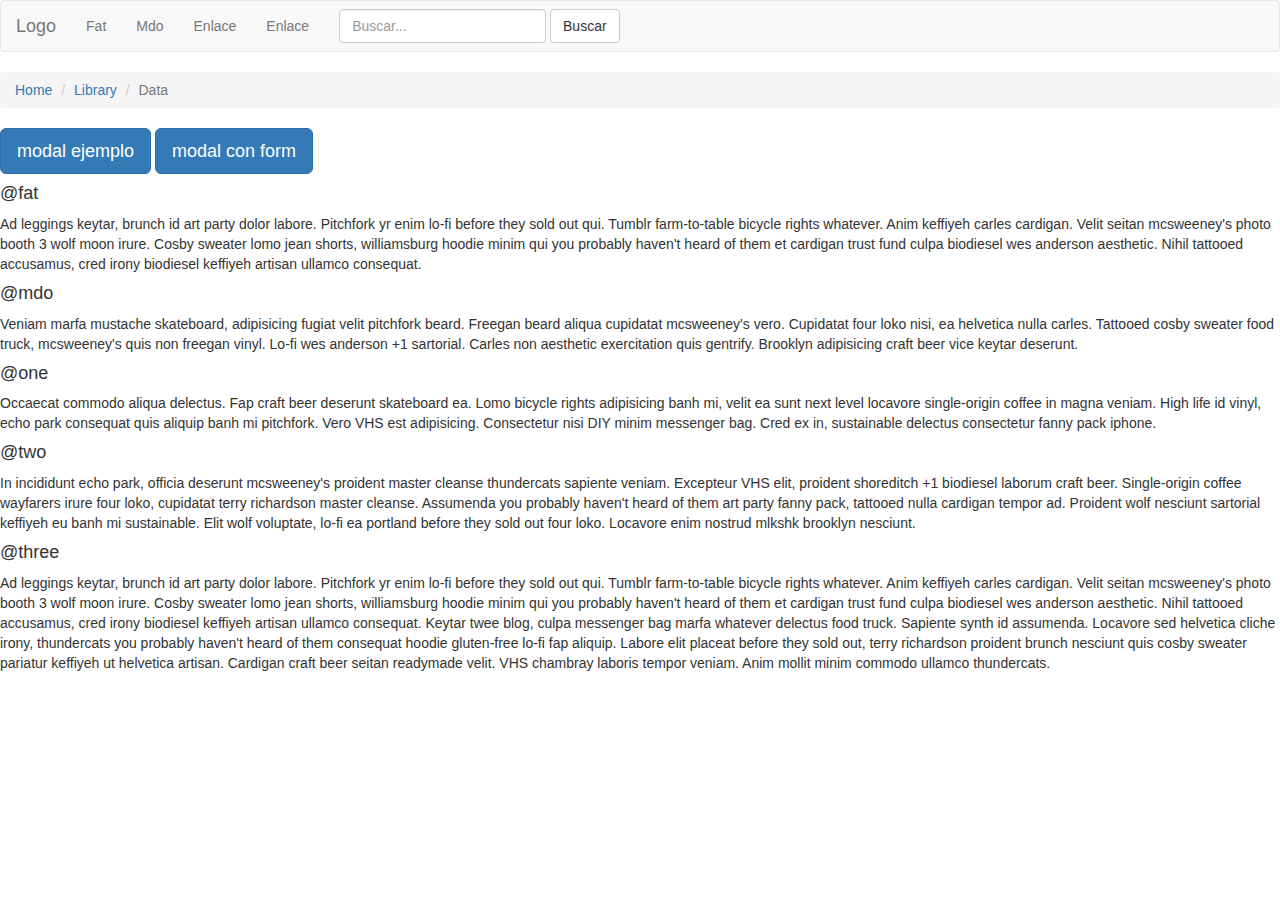
<file: BootstrapAvanzado/index.html>
<!DOCTYPE html>
<html lang="es">
    <head>
        <meta charset="utf-8">
        <meta http-equiv="X-UA-Compatible" content="IE=edge">
        <meta name="viewport" content="width=device-width, initial-scale=1">
        
        <meta name="description" content="Proyecto con Bootstrap, 2da semana curso 4GEEKS">
        <meta name="author" content="Luis Santana">
        <link rel="icon" href="images/favicon.ico">

        <title>Star Software</title>

        <!-- Archivos CSS -->
        <link href="css/bootstrap.min.css" rel="stylesheet">
    </head>

    <body data-spy="scroll" data-target="#barra-nav">
        
        <!--===================== ENCABEZADO - MENU INICIAL =====================-->
        <nav class="navbar navbar-default">
            <div class="container-fluid">
                <div class="navbar-header">
                    <a class="navbar-brand" href="#">
                        Logo
                    </a>
                    <ul class="nav navbar-nav">
                        <li><a href="#fat">Fat</a></li>
                        <li><a href="#mdo">Mdo</a></li>
                        <li><a href="">Enlace</a></li>
                        <li><a href="">Enlace</a></li>
                    </ul>
                    <form class="navbar-form navbar-left" role="search">
                        <div class="form-group">
                            <input type="text" class="form-control" placeholder="Buscar...">
                        </div>
                        <button type="submit" class="btn btn-default">Buscar</button>
                    </form>
                </div>
            </div>
        </nav>
        
        <ol class="breadcrumb">
            <li><a href="#">Home</a></li>
            <li><a href="#">Library</a></li>
            <li class="active">Data</li>
        </ol>
        
        <!-- Button trigger modal -->
        <button type="button" class="btn btn-primary btn-lg" data-toggle="modal" data-target="#miModal">
        modal ejemplo
        </button>
        
        <!-- Button trigger modal -->
        <button type="button" class="btn btn-primary btn-lg" data-toggle="modal" data-target="#miModalForm">
        modal con form
        </button>

        <!-- Modal ejemplo-->
        <div class="modal fade" id="miModal" tabindex="-1" role="dialog" aria-labelledby="myModalLabel">
          <div class="modal-dialog" role="document">
            <div class="modal-content">
              <div class="modal-header">
                <button type="button" class="close" data-dismiss="modal" aria-label="Close"><span aria-hidden="true">&times;</span></button>
                <h4 class="modal-title" id="myModalLabel">Modal title</h4>
              </div>
              <div class="modal-body">
                ...
              </div>
              <div class="modal-footer">
                <button type="button" class="btn btn-default" data-dismiss="modal">Close</button>
                <button type="button" class="btn btn-primary">Save changes</button>
              </div>
            </div>
          </div>
        </div>
        
        <!-- Modal con form-->
        <div class="modal fade" id="miModalForm" tabindex="-1" role="dialog" aria-labelledby="myModalLabel">
          <div class="modal-dialog" role="document">
            <div class="modal-content">
              <div class="modal-header">
                <button type="button" class="close" data-dismiss="modal" aria-label="Close"><span aria-hidden="true">&times;</span></button>
                <h4 class="modal-title" id="myModalLabel">Modal con formulario</h4>
              </div>
              <div class="modal-body">
                <form action="">
                    <div class="form-group">
                        <label>Nombre</label>
                        <input type="text" class="form-control" id="nombre" name="">
                    </div>
                </form>
              </div>
              <div class="modal-footer">
                <button type="button" class="btn btn-default" data-dismiss="modal">Close</button>
                <button class="btn btn-success guardar">Save changes</button>
              </div>
            </div>
          </div>
        </div>
        
        
        <section>
            <h4 id="fat">@fat</h4>
            <p>
            Ad leggings keytar, brunch id art party dolor labore. Pitchfork yr enim lo-fi before they sold out qui. Tumblr farm-to-table bicycle rights whatever. Anim keffiyeh carles cardigan. Velit seitan mcsweeney's photo booth 3 wolf moon irure. Cosby sweater lomo jean shorts, williamsburg hoodie minim qui you probably haven't heard of them et cardigan trust fund culpa biodiesel wes anderson aesthetic. Nihil tattooed accusamus, cred irony biodiesel keffiyeh artisan ullamco consequat.
            </p>
            
            <h4 id="mdo">@mdo</h4>
            
            <p></p>
            Veniam marfa mustache skateboard, adipisicing fugiat velit pitchfork beard. Freegan beard aliqua cupidatat mcsweeney's vero. Cupidatat four loko nisi, ea helvetica nulla carles. Tattooed cosby sweater food truck, mcsweeney's quis non freegan vinyl. Lo-fi wes anderson +1 sartorial. Carles non aesthetic exercitation quis gentrify. Brooklyn adipisicing craft beer vice keytar deserunt.
            
            <h4 id="one">@one</h4>
            
            <p>
            Occaecat commodo aliqua delectus. Fap craft beer deserunt skateboard ea. Lomo bicycle rights adipisicing banh mi, velit ea sunt next level locavore single-origin coffee in magna veniam. High life id vinyl, echo park consequat quis aliquip banh mi pitchfork. Vero VHS est adipisicing. Consectetur nisi DIY minim messenger bag. Cred ex in, sustainable delectus consectetur fanny pack iphone.
            </p>
            
            <h4 id="two">@two</h4>
            <p>
            In incididunt echo park, officia deserunt mcsweeney's proident master cleanse thundercats sapiente veniam. Excepteur VHS elit, proident shoreditch +1 biodiesel laborum craft beer. Single-origin coffee wayfarers irure four loko, cupidatat terry richardson master cleanse. Assumenda you probably haven't heard of them art party fanny pack, tattooed nulla cardigan tempor ad. Proident wolf nesciunt sartorial keffiyeh eu banh mi sustainable. Elit wolf voluptate, lo-fi ea portland before they sold out four loko. Locavore enim nostrud mlkshk brooklyn nesciunt.
            </p>
            
            <h4 id="three">@three</h4>
            <p>
            Ad leggings keytar, brunch id art party dolor labore. Pitchfork yr enim lo-fi before they sold out qui. Tumblr farm-to-table bicycle rights whatever. Anim keffiyeh carles cardigan. Velit seitan mcsweeney's photo booth 3 wolf moon irure. Cosby sweater lomo jean shorts, williamsburg hoodie minim qui you probably haven't heard of them et cardigan trust fund culpa biodiesel wes anderson aesthetic. Nihil tattooed accusamus, cred irony biodiesel keffiyeh artisan ullamco consequat.

            Keytar twee blog, culpa messenger bag marfa whatever delectus food truck. Sapiente synth id assumenda. Locavore sed helvetica cliche irony, thundercats you probably haven't heard of them consequat hoodie gluten-free lo-fi fap aliquip. Labore elit placeat before they sold out, terry richardson proident brunch nesciunt quis cosby sweater pariatur keffiyeh ut helvetica artisan. Cardigan craft beer seitan readymade velit. VHS chambray laboris tempor veniam. Anim mollit minim commodo ullamco thundercats.
            </p>
        </section>
        
        
        
        <!--===================== Java Script =====================-->
        <script src="js/jquery-2.1.4.js"></script>
        <script src="js/bootstrap.min.js"></script>
        <script src="js/llamadasBootstrap.js"></script>
    </body>
</html>
</file>
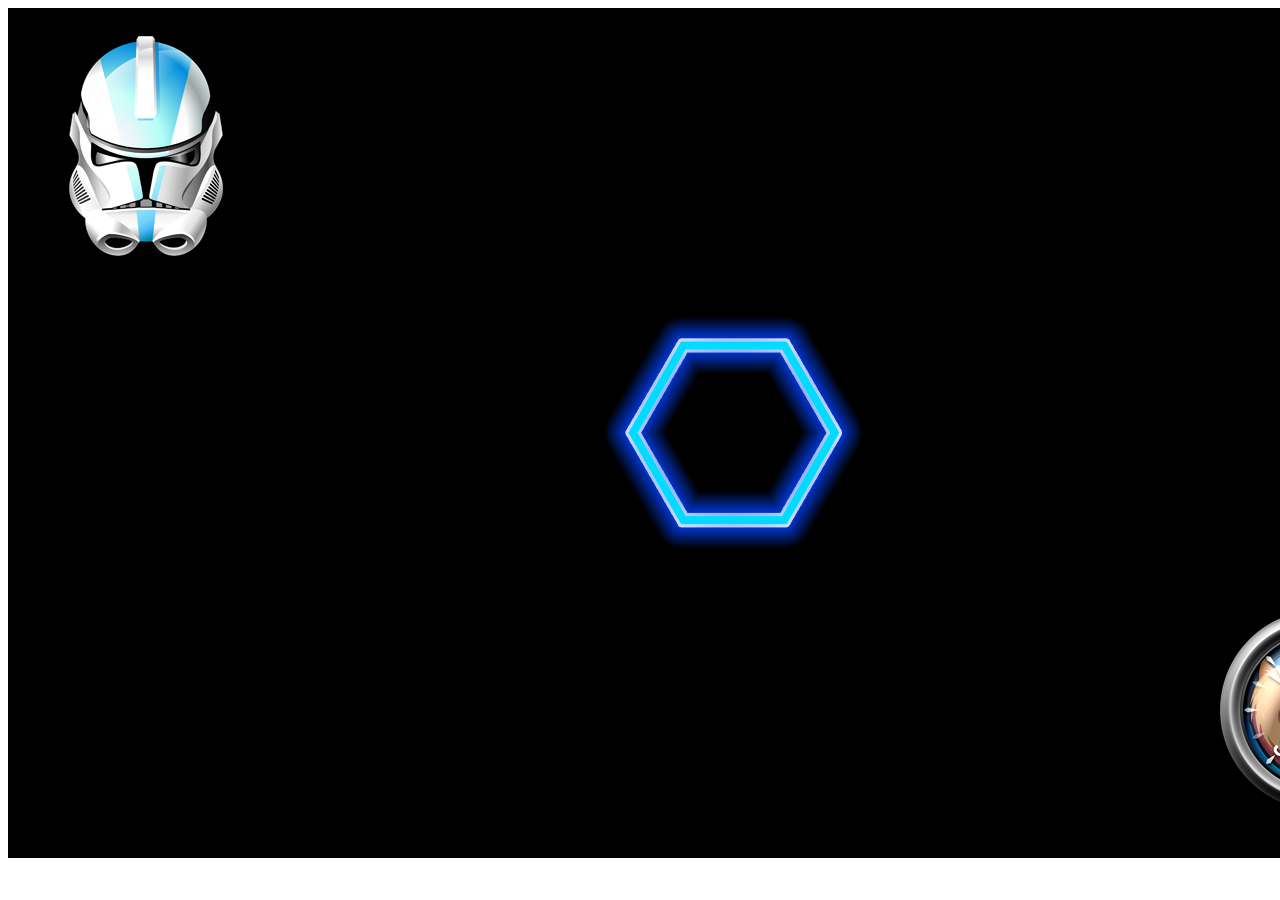
<file: css3/index.html>
<!DOCTYPE html>
<html lang="en">
    <head>
        <meta charset="utf-8">
        <meta name="viewport" content="width=device-width, initial-scale=1">
        <title>Ejemplos con imagenes</title>
        <link  href="css/css3background.css" rel="stylesheet">
    </head>
    <body>
        <div id="container" class="contenedor"></div>
    </body>
</html>
</file>
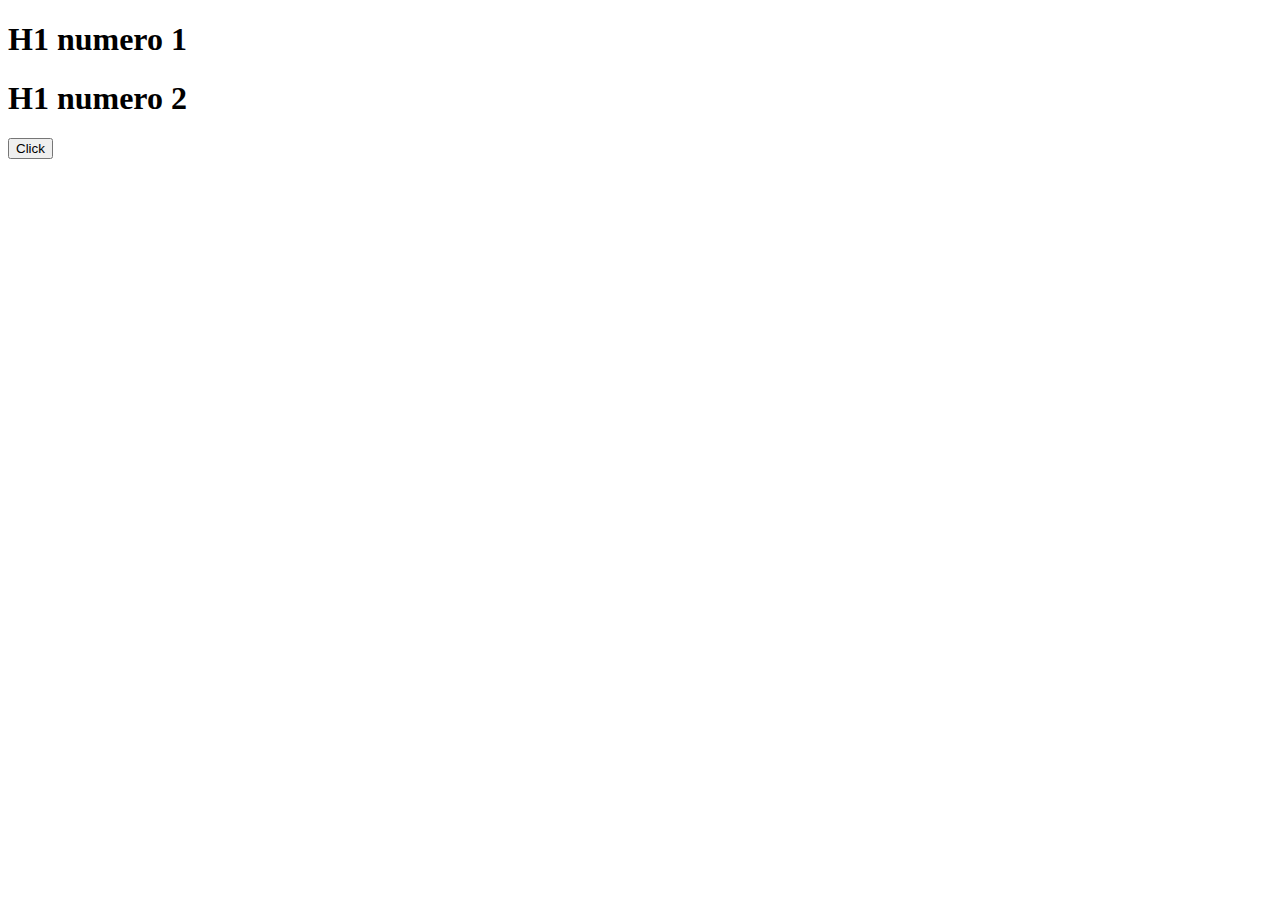
<file: JqueryAvanzado/index.html>
<!DOCTYPE html>
<html>
    <head>
        <title>Jquery Avanzado</title>
        <link rel="stylesheet" href="css/style.css" >
    </head>

    <body >
        
        <!--===================== ENCABEZADO - MENU INICIAL =====================-->
        <h1>H1 numero 1</h1>
        <h1 class="prueba">H1 numero 2</h1>
        <button type="button">Click</button>
        
        <!--
        <ul class="menu">
            <li class="item">Elemento 1</li>
            <li class="item">Elemento 2</li>
            <li class="item">Elemento 3</li>
            <li class="item">Elemento 4</li>
        </ul>
        -->
        <div id="contenido">
        
        </div>
        
        <!--===================== Java Script =====================-->
        <script type="text/javascript" src="js/jquery-3.0.0.min.js"></script>
        <script type="text/javascript">
            $(document).ready(function(){
                
                $("button").on("click", function(){
                    
                    $.ajax({
                        url: "otro.html",
                        datatype: "text",
                        success: function(data){
                            $("#contenido").html(data);
                        }
                    });
                });
                
            });
            
            
            
            /* 
            $(document).ready(function(){

                //$("h1").append("Uso de Jquery avanzado");
                //$("h1").append("<p>hola mundo</p>");
                
                //$("<p>este es mi parrafo prepend</p>").prependTo("body");
                //$("<p>este es mi parrafo append</p>").appendTo("body");
                
                $(".menu").append("<li>Elemento 5</li>");
                $(".menu").prepend("<li>Elemento 0</li>");
                
                //$("<h2>Menu</h2>").insertBefore($(".menu"));
                $("<h2>Menu</h2>").insertBefore(".menu");
                $("<p>hola</p>").insertAfter($(".item"));
                
                $("#contenido").load("otro.html #menu3", function(){
                    
                    //alert("cargando archivos desde jquery");
                });
            });
            
            $("button").on("click", function(){
                $("h1").append("<ul><li>lista 1</li></ul>");
            });
            */
        </script>
    </body>
</html>
</file>
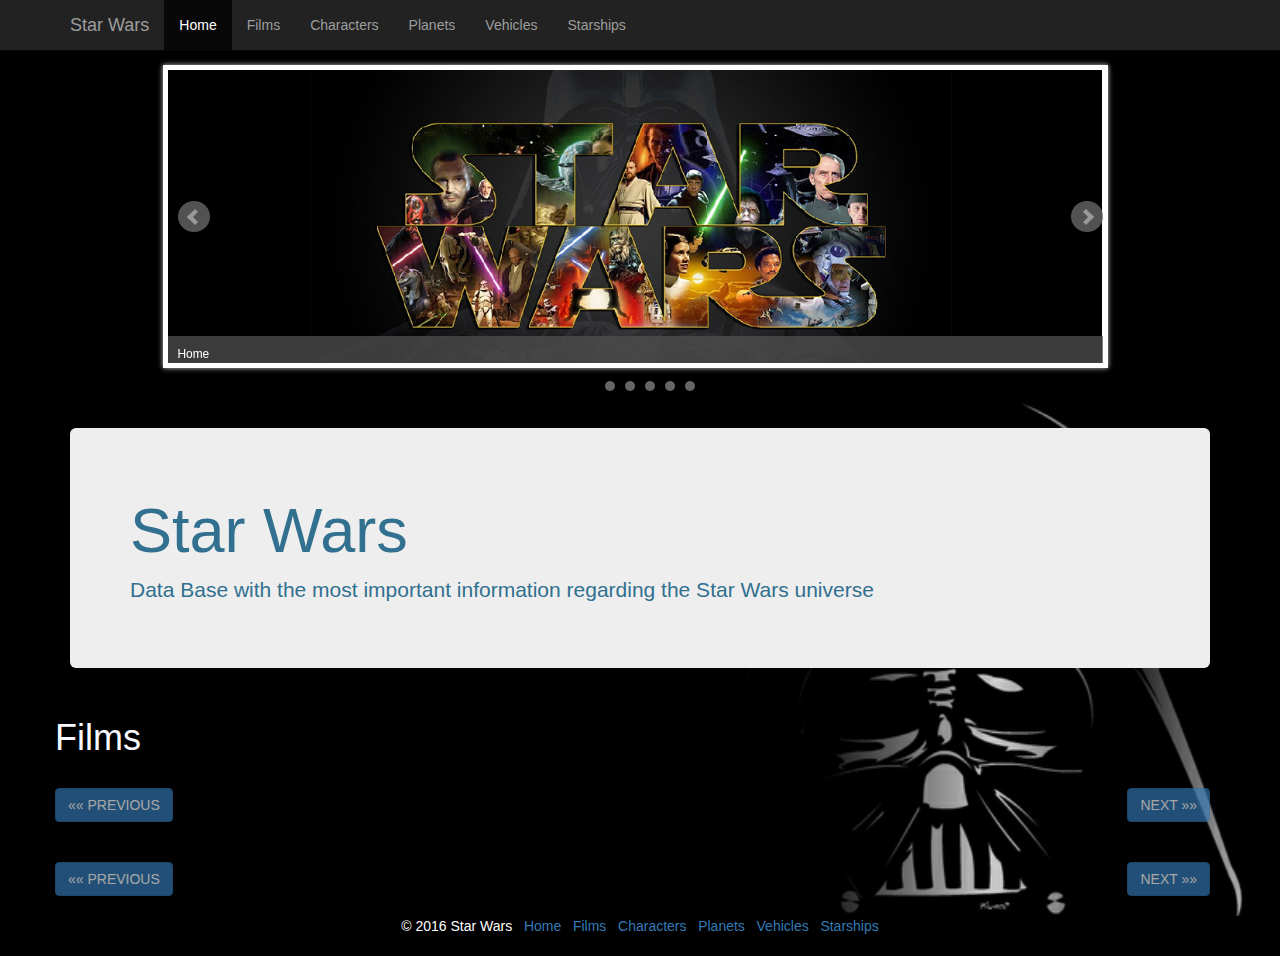
<file: ProyectoSemana5-LuisSantana/index.html>
<!DOCTYPE html>
<html lang="es">
    <head>
        <meta charset="utf-8">
        <meta http-equiv="X-UA-Compatible" content="IE=edge">
        <meta name="viewport" content="width=device-width, initial-scale=1">
        
        <meta name="description" content="Proyecto 5ta semana curso 4GEEKS">
        <meta name="author" content="Luis Santana">
        <link rel="icon" href="images/favicon.ico">
        <title>Proyecto Semana 5</title>
        
        <!--===================== CSS FILES =====================-->
        <link rel="stylesheet" href="css/bootstrap.min.css" >
        <link rel="stylesheet" href="css/jquery.bxslider.css">
        <link rel="stylesheet" href="css/style.css" >
        
    </head>

    <body>
    
    <!--===================== WRAPPER =====================-->
    <div id="wrapper">
        
        <!--===================== HEADER (NAVBAR) ===================== -->
        <nav class="navbar navbar-fixed-top navbar-inverse">
            <div class="container"> 
                <div class="navbar-header">
                    
                    <button type="button" class="navbar-toggle collapsed" data-toggle="collapse" data-target="#navbar" aria-expanded="false" aria-controls="navbar"> 
                        <span class="sr-only">Toggle navigation</span>
                        <span class="icon-bar"></span>
                        <span class="icon-bar"></span>
                        <span class="icon-bar"></span>
                    </button>
                    <a class="navbar-brand" href="#">Star Wars</a>
                </div>
                
                <div id="navbar" class="collapse navbar-collapse">
                    <ul class="nav navbar-nav">
                        <li class="active"><a href="#"  >Home</a></li>
                        <li><a href="films.html"        >Films</a></li>
                        <li><a href="characters.html"   >Characters</a></li>
                        <li><a href="planets.html"      >Planets</a></li>
                        <li><a href="vehicles.html"     >Vehicles</a></li>
                        <li><a href="starships.html"    >Starships</a></li>
                    </ul>
                </div>
            </div>
        </nav>
        
        <!--===================== CONTENT (Main Section) ===================== -->
        <div id="content">
            <div class="container">
            
                <!--===================== BXSLIDER (Image Slider) ===================== -->
                <div class="row">
                    <div class="col-md-10 col-md-offset-1">
                        <ul class="bxslider">
                            <li><a href="#"><img src="images/home.png" title="Home"/></a></li>
                            <li><a href="films.html"><img src="images/films.png" title="Films"/></a></li>
                            <li><a href="characters.html"><img src="images/characters.png" title="Characters"/></a></li>
                            <li><a href="planets.html"><img src="images/planets.png" title="Planets"/></a></li>
                            <li><a href="vehicles.html"><img src="images/vehicles.png" title="Vehicles"/></a></li>
                            <li><a href="starships.html"><img src="images/starships.png" title="Starships"/></a></li>
                        </ul>
                    </div>
                    <div class="clearfix"></div>
                </div>
                
                <div class="row">
                    <div class="col-md-12 text-info">
                        <div class="jumbotron ">
                            <h1>Star Wars</h1>
                            <p>Data Base with the most important information regarding the Star Wars universe</p>
                        </div>
                    </div>
                </div>
                
                <div class="row">
                    
                    <h1>Films</h1>

                    <div class="col-md-6 col-lg-6 col-sm-6 col-xs-6 pagination text-left" hidden="true">
                        <button value="" class="previous btn btn-primary disabled">&laquo;&laquo; PREVIOUS</button>
                    </div>
                    <div class="col-md-6 col-lg-6 col-sm-6 col-xs-6 pagination text-right" hidden="true">
                        <button value="" class="next btn btn-primary disabled">NEXT &raquo;&raquo;</button>
                    </div>
                </div>
                
                <div class="row" id="films"></div>
                
                <div class="row">
                    <div class="col-md-6 col-lg-6 col-sm-6 col-xs-6 pagination text-left" hidden="true">
                        <button value="" class="previous btn btn-primary disabled">&laquo;&laquo; PREVIOUS</button>
                    </div>
                    <div class="col-md-6 col-lg-6 col-sm-6 col-xs-6 pagination text-right" hidden="true">
                        <button value="" class="next btn btn-primary disabled">NEXT &raquo;&raquo;</button>
                    </div>
                </div>
                
            </div>
        </div>
        <!--===================== END OF CONTENT =====================-->
        
        <!--===================== FOOTER =====================-->
        <div id="footer">
            <div class="container footer-text">
                &copy; 2016 Star Wars &nbsp;
                <a href="#">Home</a> &nbsp;
                <a href="films.html">Films</a> &nbsp; 
                <a href="characters.html">Characters</a> &nbsp;
                <a href="planets.html">Planets</a> &nbsp;
                <a href="vehicles.html">Vehicles</a> &nbsp;
                <a href="starships.html">Starships</a> 
            </div> 
        </div>
        
        <!--===================== Java Script =====================-->
        <script src="js/jquery-2.1.4.js"></script>
        <script src="js/bootstrap.min.js"></script>
        <script src="js/jquery.bxslider.min.js"></script>
        <script src="js/functions.js"></script>
        <script type="text/javascript" >
            $(document).ready(function(){
                
                /****************** Image Slider Options ******************/
                $('.bxslider').bxSlider({
                    auto: true,
                    responsive: true,
                    speed: 1500,
                    pager: true,
                    captions: true
                });
                
                /****************** LOAD FILMS ******************/
                $(function() { loadFilms("http://swapi.co/api/films/",1); });

                /****************** PAGINATION ACTIONS ******************/
                $(".previous").on("click", function(){
                    var url = this.value;
                    loadFilms(url);
                });

                $(".next").on("click", function(){
                    var url = this.value;
                    loadFilms(url);
                });
                
            }); // end of JS
        </script>
        
    </div>
    <!--===================== END OF WRAPPER =====================-->
    
    </body>
</html>
</file>
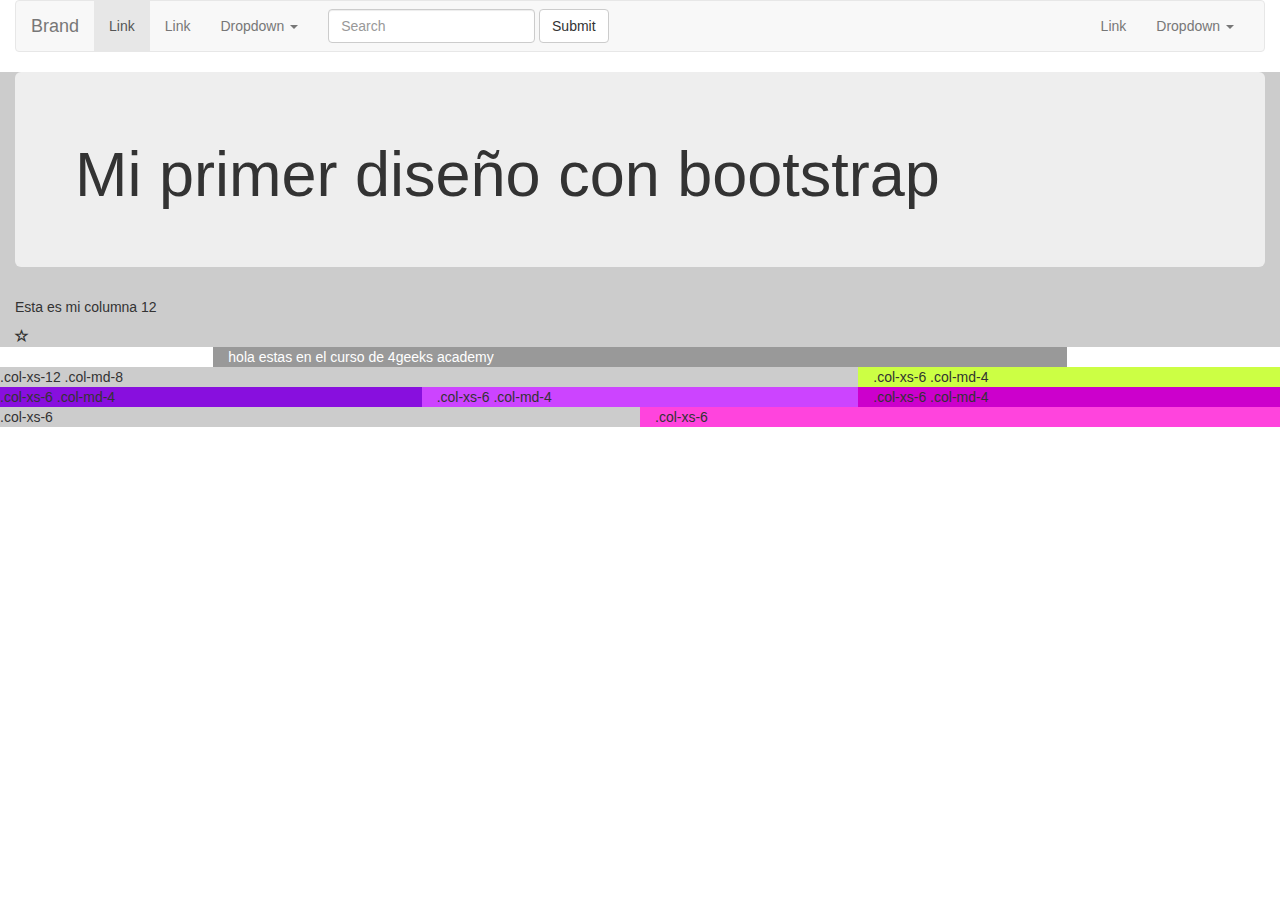
<file: semana02/index.html>
<!DOCTYPE html>
<html lang="en">
<head>
	<meta charset="UTF-8">
	<title>Boostrap</title>
	<link rel="stylesheet" type="text/css" href="css/bootstrap.min.css">
	<script type="text/javascript" src="https://cdnjs.cloudflare.com/ajax/libs/jquery/3.0.0/jquery.min.js"></script>
</head>
<body>
	<div class="container-fluid">
	<nav class="navbar navbar-default">
  <div class="container-fluid">
    <!-- Brand and toggle get grouped for better mobile display -->
    <div class="navbar-header">
      <button type="button" class="navbar-toggle collapsed" data-toggle="collapse" data-target="#bs-example-navbar-collapse-1" aria-expanded="false">
        <span class="sr-only">Toggle navigation</span>
        <span class="icon-bar"></span>
        <span class="icon-bar"></span>
        <span class="icon-bar"></span>
      </button>
      <a class="navbar-brand" href="#">Brand</a>
    </div>

    <!-- Collect the nav links, forms, and other content for toggling -->
    <div class="collapse navbar-collapse" id="bs-example-navbar-collapse-1">
      <ul class="nav navbar-nav">
        <li class="active"><a href="#">Link <span class="sr-only">(current)</span></a></li>
        <li><a href="#">Link</a></li>
        <li class="dropdown">
          <a href="#" class="dropdown-toggle" data-toggle="dropdown" role="button" aria-haspopup="true" aria-expanded="false">Dropdown <span class="caret"></span></a>
          <ul class="dropdown-menu">
            <li><a href="#">Action</a></li>
            <li><a href="#">Another action</a></li>
            <li><a href="#">Something else here</a></li>
            <li role="separator" class="divider"></li>
            <li><a href="#">Separated link</a></li>
            <li role="separator" class="divider"></li>
            <li><a href="#">One more separated link</a></li>
          </ul>
        </li>
      </ul>
      <form class="navbar-form navbar-left" role="search">
        <div class="form-group">
          <input type="text" class="form-control" placeholder="Search">
        </div>
        <button type="submit" class="btn btn-default">Submit</button>
      </form>
      <ul class="nav navbar-nav navbar-right">
        <li><a href="#">Link</a></li>
        <li class="dropdown">
          <a href="#" class="dropdown-toggle" data-toggle="dropdown" role="button" aria-haspopup="true" aria-expanded="false">Dropdown <span class="caret"></span></a>
          <ul class="dropdown-menu">
            <li><a href="#">Action</a></li>
            <li><a href="#">Another action</a></li>
            <li><a href="#">Something else here</a></li>
            <li role="separator" class="divider"></li>
            <li><a href="#">Separated link</a></li>
          </ul>
        </li>
      </ul>
    </div><!-- /.navbar-collapse -->
  </div><!-- /.container-fluid -->
</nav>
		<div class="row">
			<div class="col-lg-12 col-xs-12" style="background: #CCCCCC;">
				<div class="jumbotron">
					<h1>Mi primer diseño con bootstrap</h1>
				</div>
				<p>Esta es mi columna 12</p>
				<i class="glyphicon glyphicon-star-empty"></i>

			</div>
		</div>
		<div class="row">
			<div class="col-lg-8 col-lg-offset-2" style="background: #999999; color: #ffffff;">
				<span>hola estas en el curso de 4geeks academy </span>
			</div>
		</div>
	</div>


<!-- Stack the columns on mobile by making one full-width and the other half-width -->
<div class="row">
  <div class="col-xs-12 col-md-8" style="background:#cccccc;">.col-xs-12 .col-md-8</div>
  <div class="col-xs-6 col-md-4" style="background:#ccff44;">.col-xs-6 .col-md-4</div>
</div>

<!-- Columns start at 50% wide on mobile and bump up to 33.3% wide on desktop -->
<div class="row">
  <div class="col-xs-6 col-md-4" style="background:#880FDE;">.col-xs-6 .col-md-4</div>
  <div class="col-xs-6 col-md-4" style="background:#cc44FF;">.col-xs-6 .col-md-4</div>
  <div class="col-xs-6 col-md-4" style="background:#cc00cc;">.col-xs-6 .col-md-4</div>
</div>

<!-- Columns are always 50% wide, on mobile and desktop -->
<div class="row">
  <div class="col-xs-6" style="background:#cccccc;">.col-xs-6</div>
  <div class="col-xs-6" style="background:#FF44DD;">.col-xs-6</div>
</div>


</body>
	<script type="text/javascript" src="js/bootstrap.min.js"></script>
</html>
</file>
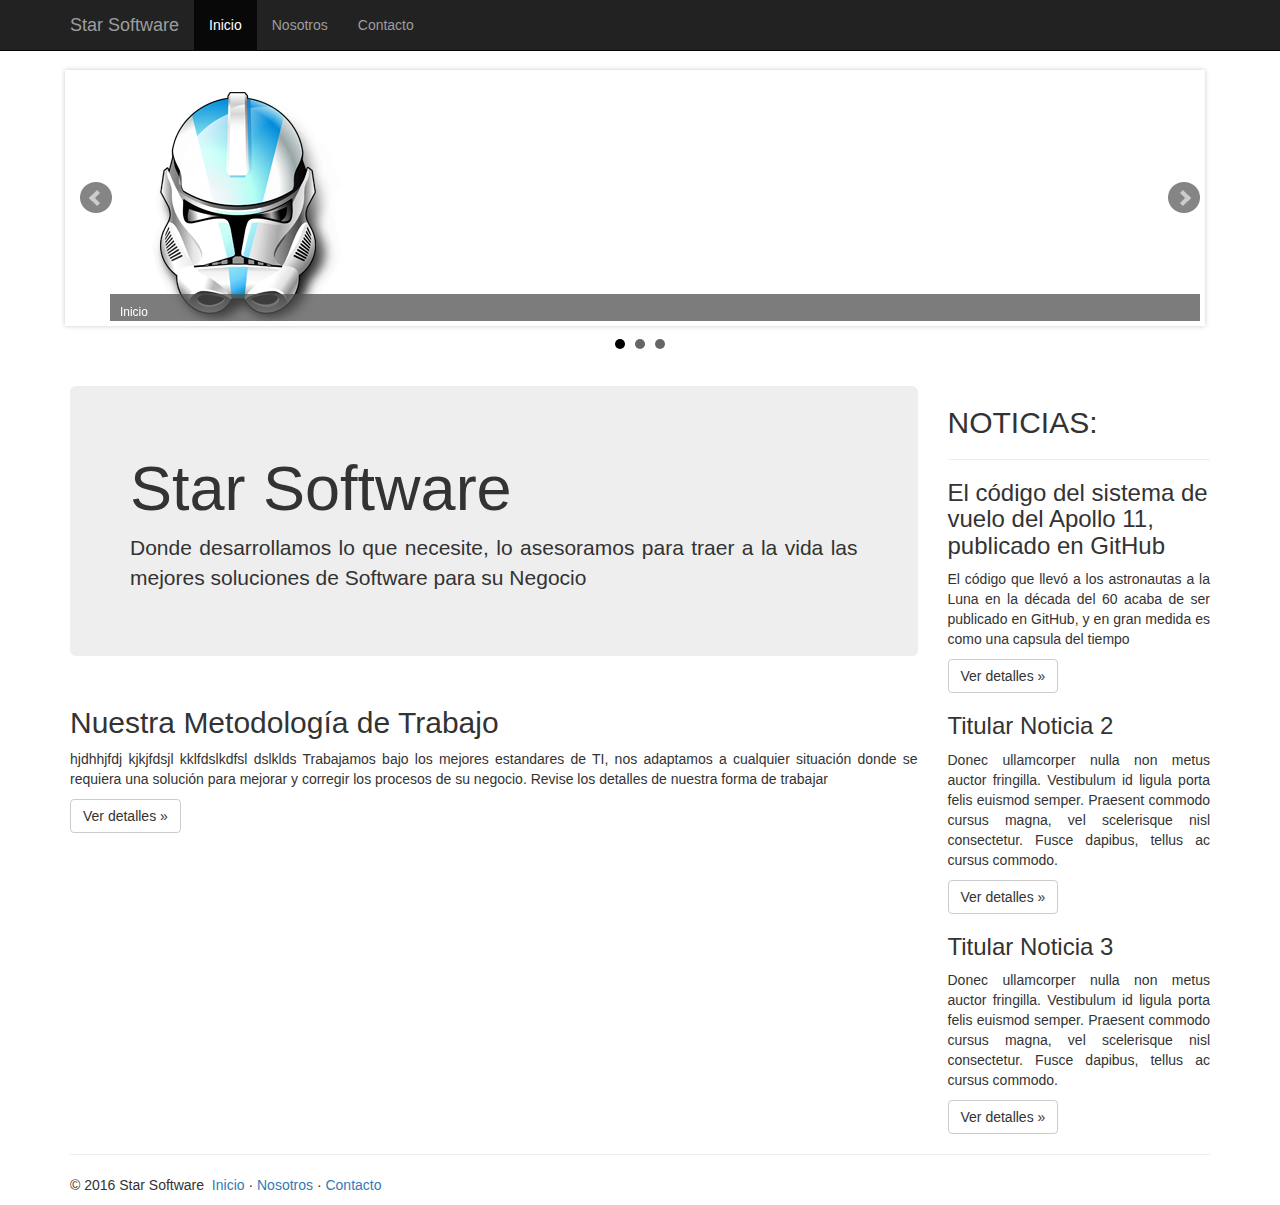
<file: StarSoftware/index.html>
<!DOCTYPE html>
<html lang="es">
    <head>
        <meta charset="utf-8">
        <meta http-equiv="X-UA-Compatible" content="IE=edge">
        <meta name="viewport" content="width=device-width, initial-scale=1">
        
        <meta name="description" content="Proyecto con Bootstrap, 2da semana curso 4GEEKS">
        <meta name="author" content="Luis Santana">
        <link rel="icon" href="images/favicon.ico">

        <title>Star Software</title>

        <!-- Archivos CSS -->
        <link href="css/jquery.bxslider.css" rel="stylesheet">
        <link href="css/bootstrap.min.css" rel="stylesheet">
        <link href="css/style.css" rel="stylesheet">
    </head>

    <body>
        
        <!--===================== ENCABEZADO - MENU INICIAL =====================-->
        <nav class="navbar navbar-fixed-top navbar-inverse">
            <div class="container">
                <div class="navbar-header">
                    <button type="button" class="navbar-toggle collapsed" data-toggle="collapse" data-target="#navbar" aria-expanded="false" aria-controls="navbar">
                        <span class="sr-only">Toggle navigation</span>
                        <span class="icon-bar"></span>
                        <span class="icon-bar"></span>
                        <span class="icon-bar"></span>
                    </button>
                    <a class="navbar-brand" href="#">Star Software</a>
                </div>
                <div id="navbar" class="collapse navbar-collapse">
                    <ul class="nav navbar-nav">
                        <li class="active"><a href="#">Inicio</a></li>
                        <li><a href="about.html">Nosotros</a></li>
                        <li><a href="contact.html">Contacto</a></li>
                    </ul>
                </div><!-- /.nav-collapse -->
            </div><!-- /.container -->
        </nav><!-- /.navbar ENCABEZADO -->
        
        <!--===================== BXSLIDER (Carrusel de Imagenes) =====================-->
        <div class="container">
            <div class="row">
                <div class="col-md-12">
                    <ul class="bxslider">
                        <li><a href="index.html"><img src="images/bg1.png" title="Inicio"/></a></li>
                        <li><a href="about.html"><img src="images/bg2.png" title="Sobre Nosotros"/></a></li>
                        <li><a href="contact.html"><img src="images/bg3.png" title="Contactenos"/></a></li>
                    </ul>
                </div>
            </div>
        </div>
        
        <!--===================== Contenido Central =====================-->
        <div class="container">
            <div class="row row-offcanvas row-offcanvas-right">
                
                <!--===================== ZONA CENTRAL =====================-->
                <div class="col-xs-12 col-sm-9">
                    <p class="pull-right visible-xs">
                        <button type="button" class="btn btn-primary btn-xs" data-toggle="offcanvas">Ver Noticias</button>
                    </p>
                    <div class="jumbotron">
                        <h1>Star Software</h1>
                        <p>Donde desarrollamos lo que necesite, lo asesoramos para traer a la vida las mejores soluciones de Software para su Negocio</p>
                    </div>
                    <!-- -->
                    <div class="row">
                        <div class="col-xs-12">
                          <h2>Nuestra Metodolog&iacute;a de Trabajo</h2>
                          <p>hjdhhjfdj kjkjfdsjl kklfdslkdfsl dslklds
                              
                              Trabajamos bajo los mejores estandares de TI, nos adaptamos a cualquier situaci&oacute;n donde se requiera una soluci&oacute;n para mejorar y corregir los procesos de su negocio. Revise los detalles de nuestra forma de trabajar</p>
                          <p><a class="btn btn-default" href="#" role="button">Ver detalles &raquo;</a></p>
                        </div>
                    </div>
                    
                </div>
                
                <!--===================== BARRA LATERAL DERECHA =====================-->
                <div class="col-xs-6 col-sm-3 sidebar-offcanvas" id="sidebar">
                    <div >
                        <h2>NOTICIAS:</h2>
                        <hr>
                        <h3>
                        El c&oacute;digo del sistema de vuelo del Apollo 11, publicado en GitHub
                        </h3>
                        <p>
                        El c&oacute;digo que llev&oacute; a los astronautas a la Luna en la d&eacute;cada del 60 acaba de ser publicado en GitHub, y en gran medida es como una capsula del tiempo
                        </p>
                        <a class="btn btn-default" href="http://qz.com/726338/the-code-that-took-america-to-the-moon-was-just-published-to-github-and-its-like-a-1960s-time-capsule/" role="button">Ver detalles &raquo;</a>
                    </div>
                    <!-- -->
                    <div >
                        <h3>
                        Titular Noticia 2
                        </h3>
                        <p>
                        Donec ullamcorper nulla non metus auctor fringilla. Vestibulum id ligula porta felis euismod semper. Praesent commodo cursus magna, vel scelerisque nisl consectetur. Fusce dapibus, tellus ac cursus commodo.
                        </p>
                        <a class="btn btn-default" href="#" role="button">Ver detalles &raquo;</a>
                    </div>
                    <div >
                        <h3>
                        Titular Noticia 3
                        </h3>
                        <p>
                        Donec ullamcorper nulla non metus auctor fringilla. Vestibulum id ligula porta felis euismod semper. Praesent commodo cursus magna, vel scelerisque nisl consectetur. Fusce dapibus, tellus ac cursus commodo.
                        </p>
                        <a class="btn btn-default" href="#" role="button">Ver detalles &raquo;</a>
                    </div>
                </div><!--/.sidebar-offcanvas-->
                
            </div><!--/row-->

            <hr>
            <div class="row">
                <div class="col-md-12">
                <p class="pull-left">&copy; 2016 Star Software &nbsp;<a href="#">Inicio</a> &middot; <a href="about.html">Nosotros</a> &middot; <a href="contact.html">Contacto</a></p>
                </div>
            </div>

        </div><!--/.container-->

        <!--===================== Java Script =====================-->
        <script src="js/jquery-2.1.4.js"></script>
        <script src="js/jquery.bxslider.min.js"></script>
        <script src="js/bootstrap.min.js"></script>
        <script src="js/offcanvas.js"></script>
        <script >
        $('.bxslider').bxSlider({
            //auto: true,
            //autoControls: true,
            adaptiveHeight: true,
            mode: 'fade',
            captions: true
        });
        </script>
    </body>
</html>
</file>
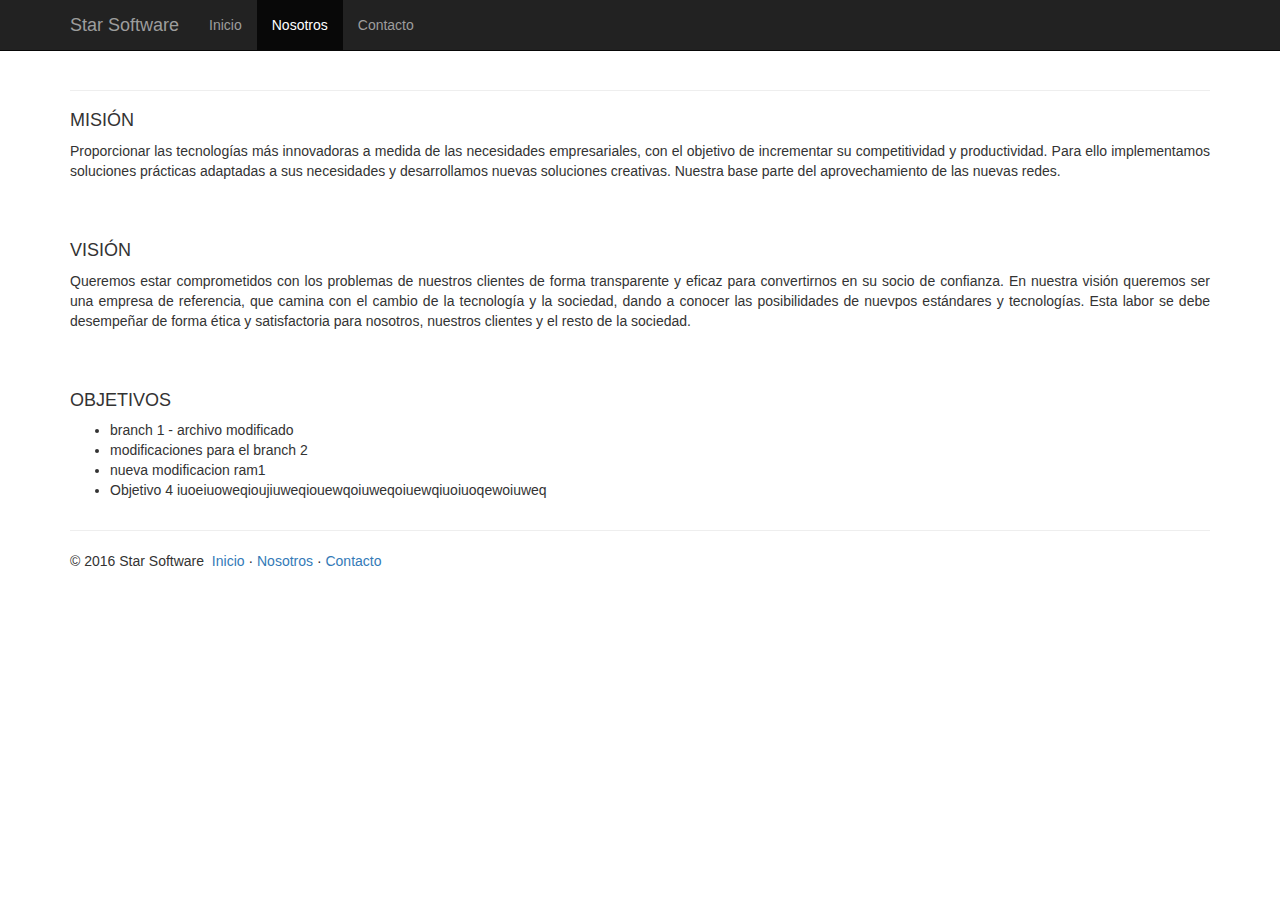
<file: BootstrapAvanzado/about.html>
<!DOCTYPE html>
<html lang="es">
    <head>
        <meta charset="utf-8">
        <meta http-equiv="X-UA-Compatible" content="IE=edge">
        <meta name="viewport" content="width=device-width, initial-scale=1">
        
        <meta name="description" content="Proyecto con Bootstrap, 2da semana curso 4GEEKS">
        <meta name="author" content="Luis Santana">
        <link rel="icon" href="images/favicon.ico">

        <title>Star Software</title>

        <!-- Archivos CSS -->
        <link href="css/jquery.bxslider.css" rel="stylesheet">
        <link href="css/bootstrap.min.css" rel="stylesheet">
        <link href="css/style.css" rel="stylesheet">
    </head>

    <body>
        
        <!--===================== ENCABEZADO - MENU INICIAL =====================-->
        <nav class="navbar navbar-fixed-top navbar-inverse">
            <div class="container">
                <div class="navbar-header">
                    <button type="button" class="navbar-toggle collapsed" data-toggle="collapse" data-target="#navbar" aria-expanded="false" aria-controls="navbar">
                        <span class="sr-only">Toggle navigation</span>
                        <span class="icon-bar"></span>
                        <span class="icon-bar"></span>
                        <span class="icon-bar"></span>
                    </button>
                    <a class="navbar-brand" href="#">Star Software</a>
                </div>
                <div id="navbar" class="collapse navbar-collapse">
                    <ul class="nav navbar-nav">
                        <li><a href="index.html">Inicio</a></li>
                        <li class="active"><a href="#">Nosotros</a></li>
                        <li><a href="contact.html">Contacto</a></li>
                    </ul>
                </div><!-- /.nav-collapse -->
            </div><!-- /.container -->
        </nav><!-- /.navbar ENCABEZADO -->
        
        <!--===================== Contenido Central =====================-->
        <div class="container">
            <div class="row">
                    <div class="col-md-12">
                        
                        <hr>
                        <div >
                            
                                <h4>MISI&Oacute;N</h4>
                                <p>
                                Proporcionar las tecnologías más innovadoras a medida de las necesidades empresariales, con el objetivo de incrementar su competitividad y productividad. Para ello implementamos soluciones prácticas adaptadas a sus necesidades y desarrollamos nuevas soluciones creativas. Nuestra base parte del aprovechamiento de las nuevas redes.
                                </p>
                                <br><br>
                        </div>

                        
                        <div >
                            
                                <h4 >VISI&Oacute;N</h4>
                                <p >
                                Queremos estar comprometidos con los problemas de nuestros clientes de forma transparente y eficaz para convertirnos en su socio de confianza. En nuestra visión queremos ser una empresa de referencia, que camina con el cambio de la tecnología y la sociedad, dando a conocer las posibilidades de nuevpos estándares y tecnologías. Esta labor se debe desempeñar de forma ética y satisfactoria para nosotros, nuestros clientes y el resto de la sociedad.
                                </p>
                                <br><br>
                        </div>

                        
                    <div >
                        <h4>OBJETIVOS</h4>
                        <ul>
                            <li>branch 1 - archivo modificado</li>
                            <li>modificaciones para el branch 2</li>
                            <li>nueva modificacion ram1</li>
                            <li>Objetivo 4 iuoeiuoweqioujiuweqiouewqoiuweqoiuewqiuoiuoqewoiuweq</li>
                        </ul>
                    </div>
                </div>
            </div>
            <hr>
            <div class="row">
                <div class="col-md-12">
                <p class="pull-left">&copy; 2016 Star Software &nbsp;<a href="index.html">Inicio</a> &middot; <a href="#">Nosotros</a> &middot; <a href="contact.html">Contacto</a></p>
                </div>
            </div>

        </div><!--/.container-->

        <!--===================== Java Script =====================-->
        <script src="js/jquery-2.1.4.js"></script>
        <script src="js/jquery.bxslider.min.js"></script>
        <script src="js/bootstrap.min.js"></script>
        <script src="js/offcanvas.js"></script>
    </body>
</html>
</file>
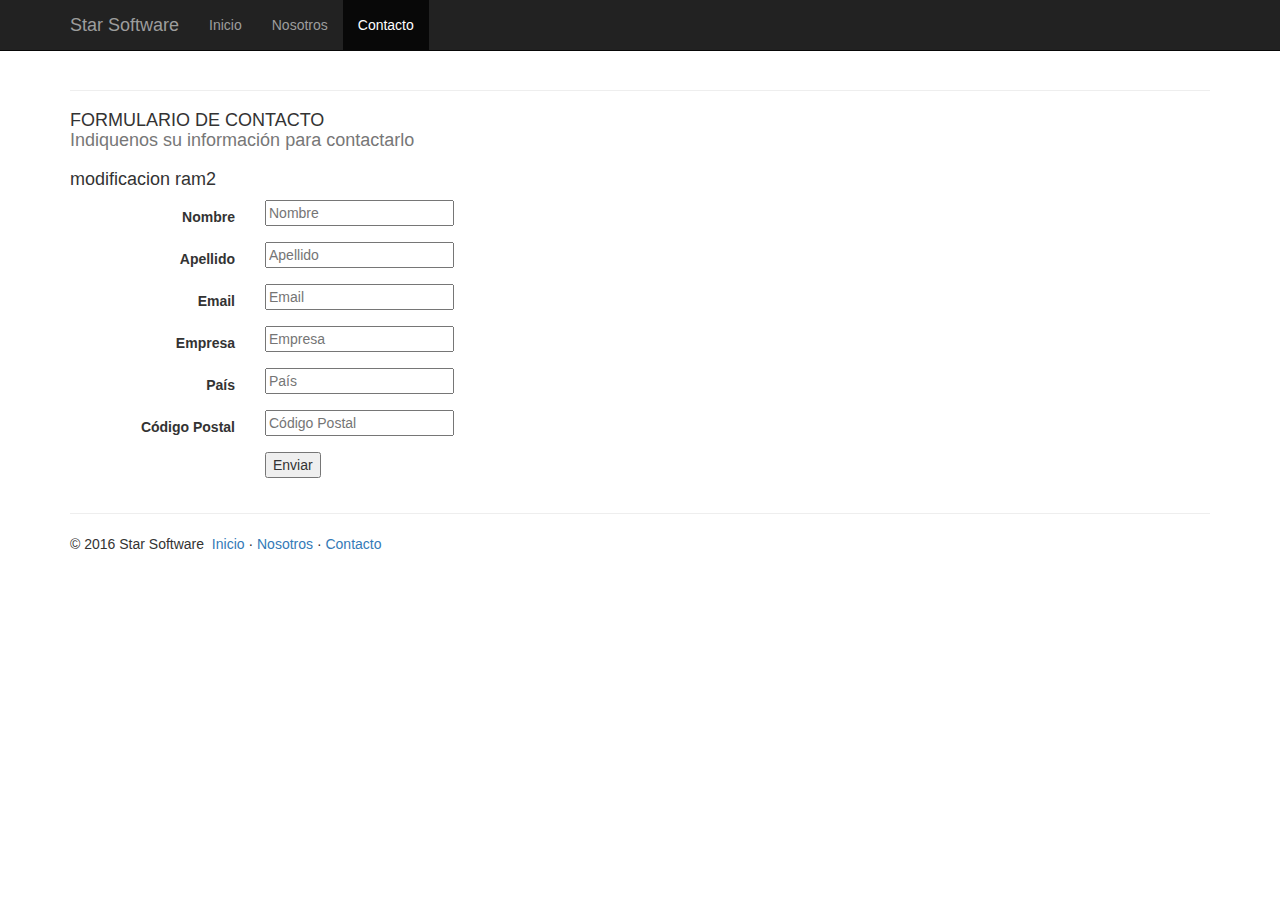
<file: BootstrapAvanzado/contact.html>
<!DOCTYPE html>
<html lang="es">
    <head>
        <meta charset="utf-8">
        <meta http-equiv="X-UA-Compatible" content="IE=edge">
        <meta name="viewport" content="width=device-width, initial-scale=1">
        
        <meta name="description" content="Proyecto con Bootstrap, 2da semana curso 4GEEKS">
        <meta name="author" content="Luis Santana">
        <link rel="icon" href="images/favicon.ico">

        <title>Star Software</title>

        <!-- Archivos CSS -->
        <link href="css/jquery.bxslider.css" rel="stylesheet">
        <link href="css/bootstrap.min.css" rel="stylesheet">
        <link href="css/style.css" rel="stylesheet">
    </head>

    <body>
        
        <!--===================== ENCABEZADO - MENU INICIAL =====================-->
        <nav class="navbar navbar-fixed-top navbar-inverse">
            <div class="container">
                <div class="navbar-header">
                    <button type="button" class="navbar-toggle collapsed" data-toggle="collapse" data-target="#navbar" aria-expanded="false" aria-controls="navbar">
                        <span class="sr-only">Toggle navigation</span>
                        <span class="icon-bar"></span>
                        <span class="icon-bar"></span>
                        <span class="icon-bar"></span>
                    </button>
                    <a class="navbar-brand" href="#">Star Software</a>
                </div>
                <div id="navbar" class="collapse navbar-collapse">
                    <ul class="nav navbar-nav">
                        <li><a href="index.html">Inicio</a></li>
                        <li><a href="about.html">Nosotros</a></li>
                        <li class="active"><a href="#">Contacto</a></li>
                    </ul>
                </div><!-- /.nav-collapse -->
            </div><!-- /.container -->
        </nav><!-- /.navbar ENCABEZADO -->
        
        <!--===================== Contenido Central =====================-->
        <div class="container">
            <div class="row">
                <div class="col-md-12">

                    <hr> 
                    <h4>
                    FORMULARIO DE CONTACTO<br>
                    <span class="text-muted">Indiquenos su informaci&oacute;n para contactarlo</span>
                    <br><br>modificacion ram2<br>
                    </h4>
                    <!-- 
                    <form class='contacto'>
                        <div><label>Nombre:</label><input type="text" class="nombre" placeholder="Nombre"></div>
                        <div><label>Apellido:</label><input type="text" class="apellido" placeholder="Apellido"></div>
                        <div><label>Email:</label><input type="email" class="email" placeholder="Email"></div>
                        <div><label>Empresa:</label><input type="text" class="empresa" placeholder="Empresa"></div>
                        <div><label>Pa&iacute;s:</label><input type="text" class="pais" placeholder="País"></div>
                        <div><label>C&oacute;digo Postal:</label><input type="number" class="codpostal" placeholder="Código Postal"></div>
                        <div><input type='submit' value='Enviar' class='boton'></div>
                    </form>
                    -->
                    <form class="form-horizontal">
                        <div class="form-group">
                            <label for="inputNombre" class="col-sm-2 control-label">Nombre</label>
                            <div class="col-sm-6">
                                <input type="text" class="nombre" id="inputNombre" placeholder="Nombre">
                            </div>
                        </div>
                        <div class="form-group">
                            <label for="inputApellido" class="col-sm-2 control-label">Apellido</label>
                            <div class="col-sm-6">
                                <input type="text" class="apellido" id="inputApellido" placeholder="Apellido">
                            </div>
                        </div>
                        <div class="form-group">
                            <label for="inputEmail" class="col-sm-2 control-label">Email</label>
                            <div class="col-sm-6">
                                <input type="email" class="email" id="inputEmail3" placeholder="Email">
                            </div>
                        </div>
                        <div class="form-group">
                            <label for="inputEmpresa" class="col-sm-2 control-label">Empresa</label>
                            <div class="col-sm-6">
                                <input type="text" class="empresa" id="inputEmpresa" placeholder="Empresa">
                            </div>
                        </div>
                        <div class="form-group">
                            <label for="inputPais" class="col-sm-2 control-label">Pa&iacute;s</label>
                            <div class="col-sm-6">
                                <input type="text" class="pais" id="inputPais" placeholder="País">
                            </div>
                        </div>
                        <div class="form-group">
                            <label for="inputPostal" class="col-sm-2 control-label">C&oacute;digo Postal</label>
                            <div class="col-sm-2">
                                <input type="number" class="codpostal" id="inputPostal" placeholder="Código Postal">
                            </div>
                        </div>

                        <div class="form-group">
                            <div class="col-sm-offset-2 col-sm-10">
                                <button type="submit" class="boton">Enviar</button>
                            </div>
                        </div>
                    </form>
                </div>
            </div> <!-- fin row -->
            
            <hr>
            <div class="row">
                <div class="col-md-12">
                <p class="pull-left">&copy; 2016 Star Software &nbsp;<a href="index.html">Inicio</a> &middot; <a href="about.html">Nosotros</a> &middot; <a href="#">Contacto</a></p>
                </div>
            </div>

        </div><!-- fin container-->

        <!--===================== Java Script =====================-->
        <script src="js/jquery-2.1.4.js"></script>
        <script src="js/jquery.bxslider.min.js"></script>
        <script src="js/bootstrap.min.js"></script>
        <script src="js/offcanvas.js"></script>
        <script src="js/validateform.js"></script>
    </body>
</html>
</file>
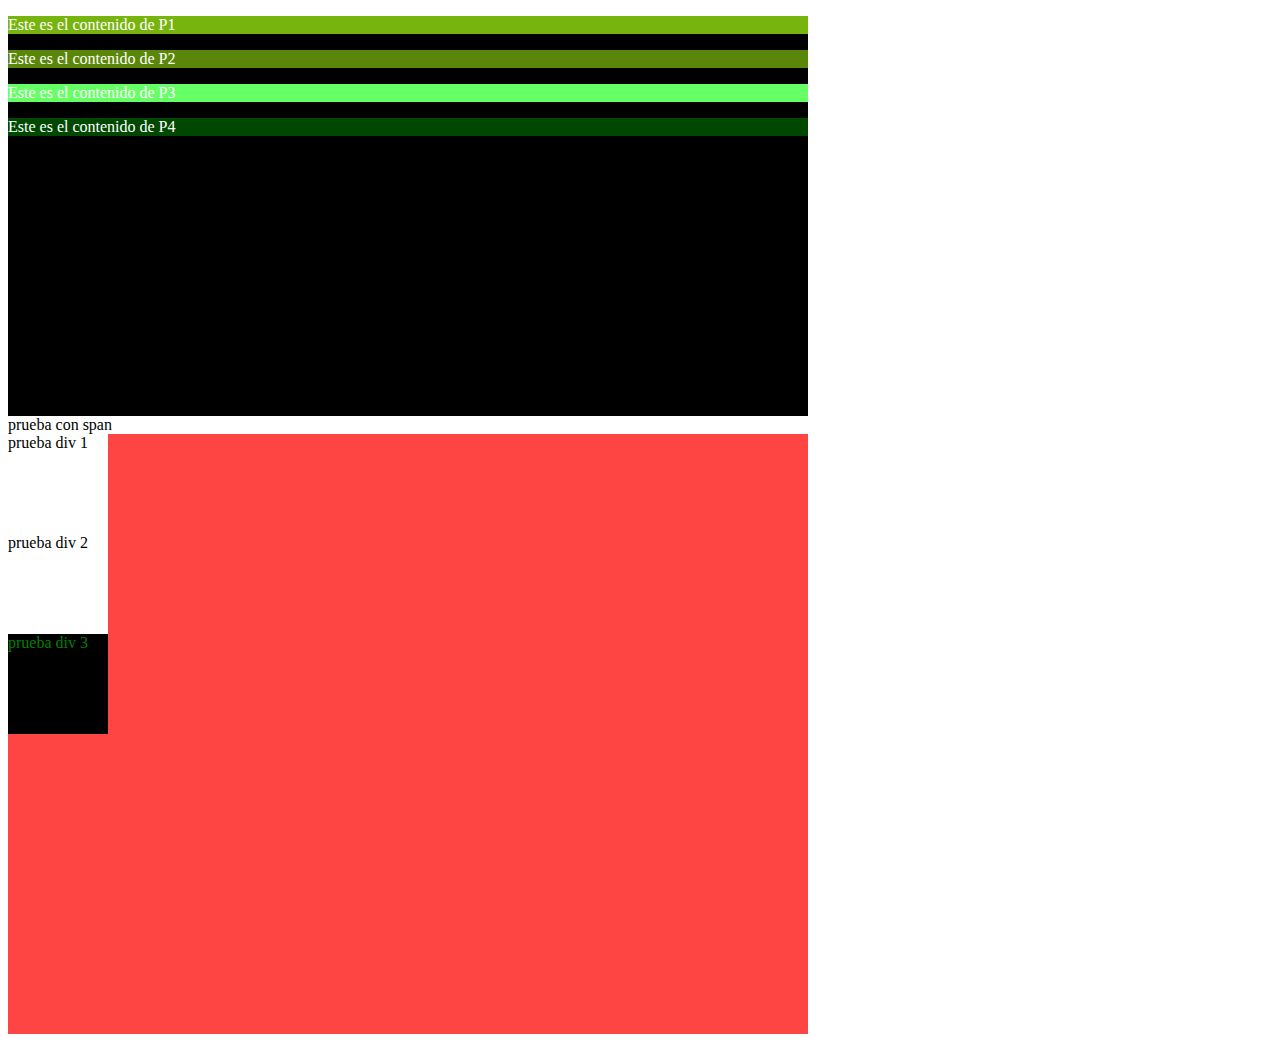
<file: css3/color.html>
<!DOCTYPE html>
<html lang="en">
    <head>
        <meta charset="utf-8">
        <meta name="viewport" content="width=device-width, initial-scale=1">
        <title>trabajando con colores</title>
        <link  href="css/color.css" rel="stylesheet">
    </head>
    <body>
        <div id="container" class="contenedor">
            <p id="p1">Este es el contenido de P1</p>
            <p id="p2">Este es el contenido de P2</p>
            <p id="p3">Este es el contenido de P3</p>
            <p id="p4">Este es el contenido de P4</p>
        </div>
        <span class="fondospan">prueba con span</span>
        <div class="fondoprincipal">
            <div>prueba div 1</div>
            <div class="pr" >prueba div 2</div>
            <div id="prueba" >prueba div 3</div>
        </div>
    </body>
</html>
</file>
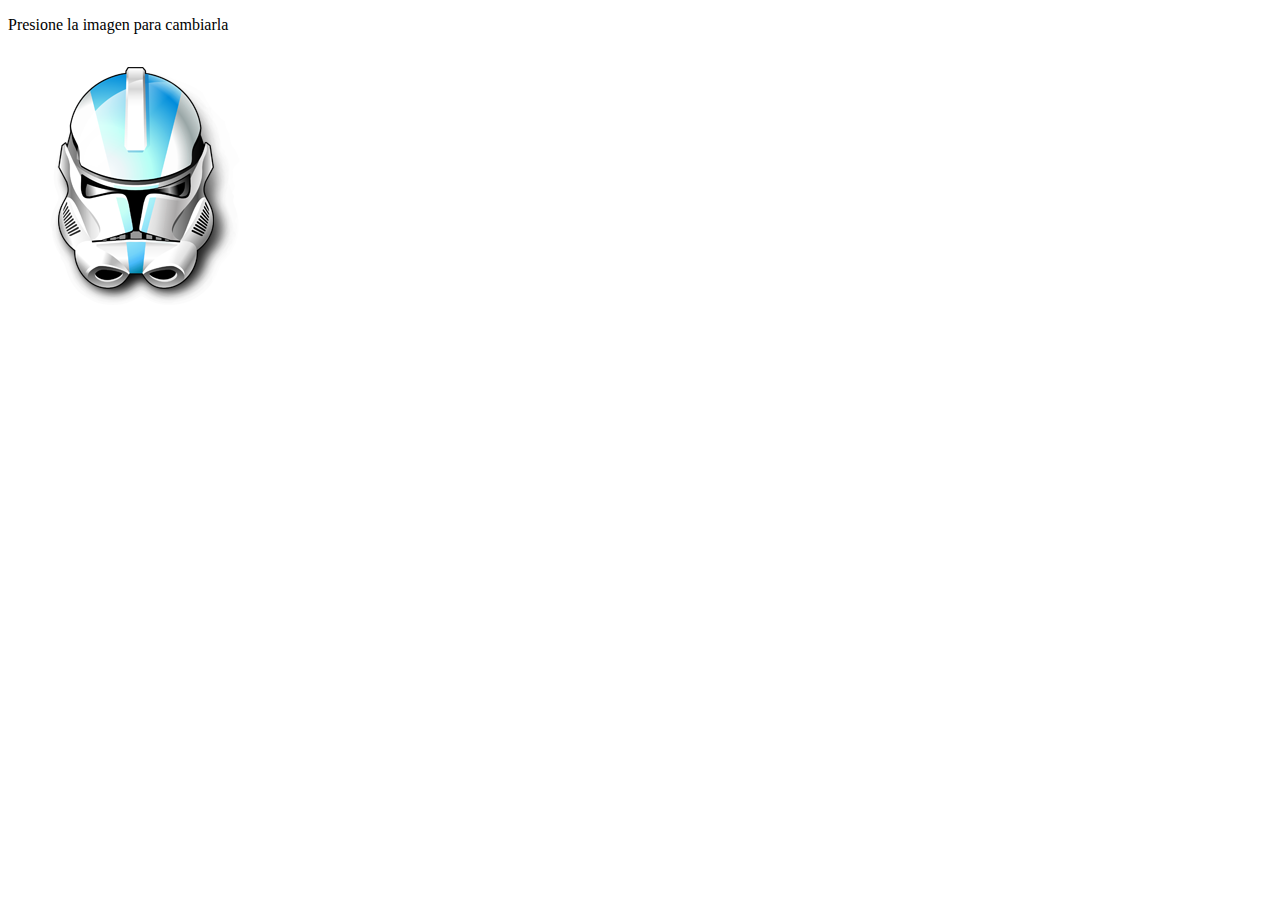
<file: proyecto1/image_changer.html>
<!DOCTYPE html>
<html lang="en">
    <head>
        <!--
        <meta charset="utf-8">
        <meta name="viewport" content="width=device-width, initial-scale=1">
        -->
        <title>Ejemplos con imagenes</title>
        <!--
        <link href="css/bootstrap.min.css" rel="stylesheet">
        -->
    </head>
    <body>
        <p>Presione la imagen para cambiarla</p>
        <img src="img/bg1.png">
        <script src="js/image-changer.js" type="text/javascript"></script>
    </body>
</html>
</file>
<file: css3/css/css3background.css>
/* CSS 3*/

.contenedor
{
    
	background: black;
    width: 1400px;
    height: 800px;
    border: 10px dotted black;
    padding: 15px;
    background-clip: border-box;
    
    background-image: url(../img/bg1.png), url(../img/bg2.png), url(../img/bg3.png);
    background-position: top left, center, bottom right;
    background-repeat: no-repeat, no-repeat, no-repeat;
}
</file>
<file: JqueryAvanzado/css/style.css>
/*
 * Style tweaks
 * --------------------------------------------------
 */
</file>
<file: ProyectoSemana5-LuisSantana/css/style.css>
/*****************************************/
/** Main structure of pages             **/
/** Be carefull with any modifications  **/
/** on this section                     **/
/*****************************************/
html,
body {
    margin:0;
    padding:0;
    height:100%;
    background-image: url(../images/background13.jpg);
    background-repeat: no-repeat;
    background-attachment:fixed;
    background-position: center; 
    background-size:cover;
    color: ghostwhite;
    padding-top: 30px;  /* leave this ONLY when using a NAVBAR INSTEAD of the header section */
}

#wrapper {
    min-height:100%;
    position:relative;
}

/* can be replaced with a navbar */
#header {
    padding:10px;
}

#content {
    width: 100%;
    padding-bottom:40px;   /* Same value as the height of the footer element */
    padding-top: 5px;
}

#footer {
    height:40px;    /* For every line add 20px to the value (1L=20px, 2L=40px, 3L=60px, etc.) */
    width:100%;
    position:absolute;
    bottom:0;
    left:0;
    text-align: center;
    background-color: #000;
}

/*****************************************/
/** Personal Styles for the site        **/
/*****************************************/

p {
    text-align: justify;
}

.footer-text { 
    color: #FFF;
}
</file>
<file: StarSoftware/css/style.css>
/*
 * Style tweaks
 * --------------------------------------------------
 */
html,
body {
  overflow-x: hidden; /* Prevent scroll on narrow devices */
}
body {
  padding-top: 70px;
}
footer {
  padding: 1px 0;
}

p{
	text-align: justify;
}

/*
 * Off Canvas
 * --------------------------------------------------
 */
@media screen and (max-width: 767px) {
  .row-offcanvas {
    position: relative;
    -webkit-transition: all .25s ease-out;
         -o-transition: all .25s ease-out;
            transition: all .25s ease-out;
  }

  .row-offcanvas-right {
    right: 0;
  }

  .row-offcanvas-left {
    left: 0;
  }

  .row-offcanvas-right
  .sidebar-offcanvas {
    right: -50%; /* 6 columns */
  }

  .row-offcanvas-left
  .sidebar-offcanvas {
    left: -50%; /* 6 columns */
  }

  .row-offcanvas-right.active {
    right: 50%; /* 6 columns */
  }

  .row-offcanvas-left.active {
    left: 50%; /* 6 columns */
  }

  .sidebar-offcanvas {
    position: absolute;
    top: 0;
    width: 50%; /* 6 columns */
  }
}

.errorL{
    background-color: #BC1010;
    padding: 6px 12px;
    border-radius: 4px;
    color: white;
    font-weight: bold;
    margin-left: 16px;
    margin-top: 6px;
    position: absolute;
}
.errorL:before{ /* Este es un truco para crear una flechita */
    content: '';
    border-top: 8px solid transparent;
    border-bottom: 8px solid transparent;
    border-right: 8px solid #BC1010;
    border-left: 8px solid transparent;
    left: -16px;
    position: absolute;
    top: 5px;
}

/** FORMULARIO DE CONTACTO **/

.contacto{
    border: 1px solid #CED5D7;
    border-radius: 6px;
    padding: 45px 45px 20px;
    margin-top: 50px;
    background-color: white;
    box-shadow: 0px 5px 10px #B5C1C5, 0 0 0 10px #EEF5F7 inset;
}
.contacto label{
    display: block;
    font-weight: bold;
}
.contacto div{
    margin-bottom: 15px;
}
.contacto input[type='text'], .contacto textarea{
    padding: 7px 6px;
    width: 294px;
    border: 1px solid #CED5D7;
    resize: none;
    box-shadow:0 0 0 3px #EEF5F7;
    margin: 5px 0;
}
.contacto input[type='text']:focus, .contacto textarea:focus{
    outline: none;
    box-shadow:0 0 0 3px #dde9ec;
}
.contacto input[type='submit']{
    border: 1px solid #CED5D7;
    box-shadow:0 0 0 3px #EEF5F7;
    padding: 8px 16px;
    border-radius: 20px;
    font-weight: bold;
    text-shadow: 1px 1px 0px white;
 
    background: #e4f1f6;
    background: -moz-linear-gradient(top, #e4f1f6 0%, #cfe6ef 100%);
    background: -webkit-linear-gradient(top, #e4f1f6 0%,#cfe6ef 100%);
}
.contacto input[type='submit']:hover{
    background: #edfcff;
    background: -moz-linear-gradient(top, #edfcff 0%, #cfe6ef 100%);
    background: -webkit-linear-gradient(top, #edfcff 0%,#cfe6ef 100%);
}
.contacto input[type='submit']:active{
    background: #cfe6ef;
    background: -moz-linear-gradient(top, #cfe6ef 0%, #edfcff 100%);
    background: -webkit-linear-gradient(top, #cfe6ef 0%,#edfcff 100%);
}
</file>
<file: BootstrapAvanzado/css/style.css>
/*
 * Style tweaks
 * --------------------------------------------------
 */
html,
body {
  overflow-x: hidden; /* Prevent scroll on narrow devices */
}
body {
  padding-top: 70px;
}
footer {
  padding: 1px 0;
}

p{
	text-align: justify;
}

/*
 * Off Canvas
 * --------------------------------------------------
 */
@media screen and (max-width: 767px) {
  .row-offcanvas {
    position: relative;
    -webkit-transition: all .25s ease-out;
         -o-transition: all .25s ease-out;
            transition: all .25s ease-out;
  }

  .row-offcanvas-right {
    right: 0;
  }

  .row-offcanvas-left {
    left: 0;
  }

  .row-offcanvas-right
  .sidebar-offcanvas {
    right: -50%; /* 6 columns */
  }

  .row-offcanvas-left
  .sidebar-offcanvas {
    left: -50%; /* 6 columns */
  }

  .row-offcanvas-right.active {
    right: 50%; /* 6 columns */
  }

  .row-offcanvas-left.active {
    left: 50%; /* 6 columns */
  }

  .sidebar-offcanvas {
    position: absolute;
    top: 0;
    width: 50%; /* 6 columns */
  }
}

.errorL{
    background-color: #BC1010;
    padding: 6px 12px;
    border-radius: 4px;
    color: white;
    font-weight: bold;
    margin-left: 16px;
    margin-top: 6px;
    position: absolute;
}
.errorL:before{ /* Este es un truco para crear una flechita */
    content: '';
    border-top: 8px solid transparent;
    border-bottom: 8px solid transparent;
    border-right: 8px solid #BC1010;
    border-left: 8px solid transparent;
    left: -16px;
    position: absolute;
    top: 5px;
}

/** FORMULARIO DE CONTACTO **/

.contacto{
    border: 1px solid #CED5D7;
    border-radius: 6px;
    padding: 45px 45px 20px;
    margin-top: 50px;
    background-color: white;
    box-shadow: 0px 5px 10px #B5C1C5, 0 0 0 10px #EEF5F7 inset;
}
.contacto label{
    display: block;
    font-weight: bold;
}
.contacto div{
    margin-bottom: 15px;
}
.contacto input[type='text'], .contacto textarea{
    padding: 7px 6px;
    width: 294px;
    border: 1px solid #CED5D7;
    resize: none;
    box-shadow:0 0 0 3px #EEF5F7;
    margin: 5px 0;
}
.contacto input[type='text']:focus, .contacto textarea:focus{
    outline: none;
    box-shadow:0 0 0 3px #dde9ec;
}
.contacto input[type='submit']{
    border: 1px solid #CED5D7;
    box-shadow:0 0 0 3px #EEF5F7;
    padding: 8px 16px;
    border-radius: 20px;
    font-weight: bold;
    text-shadow: 1px 1px 0px white;
 
    background: #e4f1f6;
    background: -moz-linear-gradient(top, #e4f1f6 0%, #cfe6ef 100%);
    background: -webkit-linear-gradient(top, #e4f1f6 0%,#cfe6ef 100%);
}
.contacto input[type='submit']:hover{
    background: #edfcff;
    background: -moz-linear-gradient(top, #edfcff 0%, #cfe6ef 100%);
    background: -webkit-linear-gradient(top, #edfcff 0%,#cfe6ef 100%);
}
.contacto input[type='submit']:active{
    background: #cfe6ef;
    background: -moz-linear-gradient(top, #cfe6ef 0%, #edfcff 100%);
    background: -webkit-linear-gradient(top, #cfe6ef 0%,#edfcff 100%);
}
</file>
<file: css3/css/color.css>
/* CSS 3*/

.contenedor
{
    color: #FFFFFF;
	background-color: #000000;
    width: 800px;
    height: 400px;
    font-size: 16px;
}

#p1 {
    color: #FFFFFF;
    background-color: rgb(120,180,14);
}

#p2 {
    color: #FFFFFF;
    background-color: rgba(120,180,14,0.75);
}

#p3 {
    color: #FFFFFF;
    background-color: hsl(120, 100%,70%);
}

#p4 {
    color: #FFFFFF;
    background-color: hsla(120, 100%,25%,0.56);
}

div.fondospan{
    width: 800px;
    height: 600px;
    background-color: darkblue;
}

div.fondoprincipal{
    width: 800px;
    height: 600px;
    background-color: #FF4444;
}

div{
    width: 100px;
    height: 100px;
    background-color: #FFF;
}

div#prueba {
    color: green;
    width: 100px;
    height: 100px;
    background-color: #000;
}
</file>
